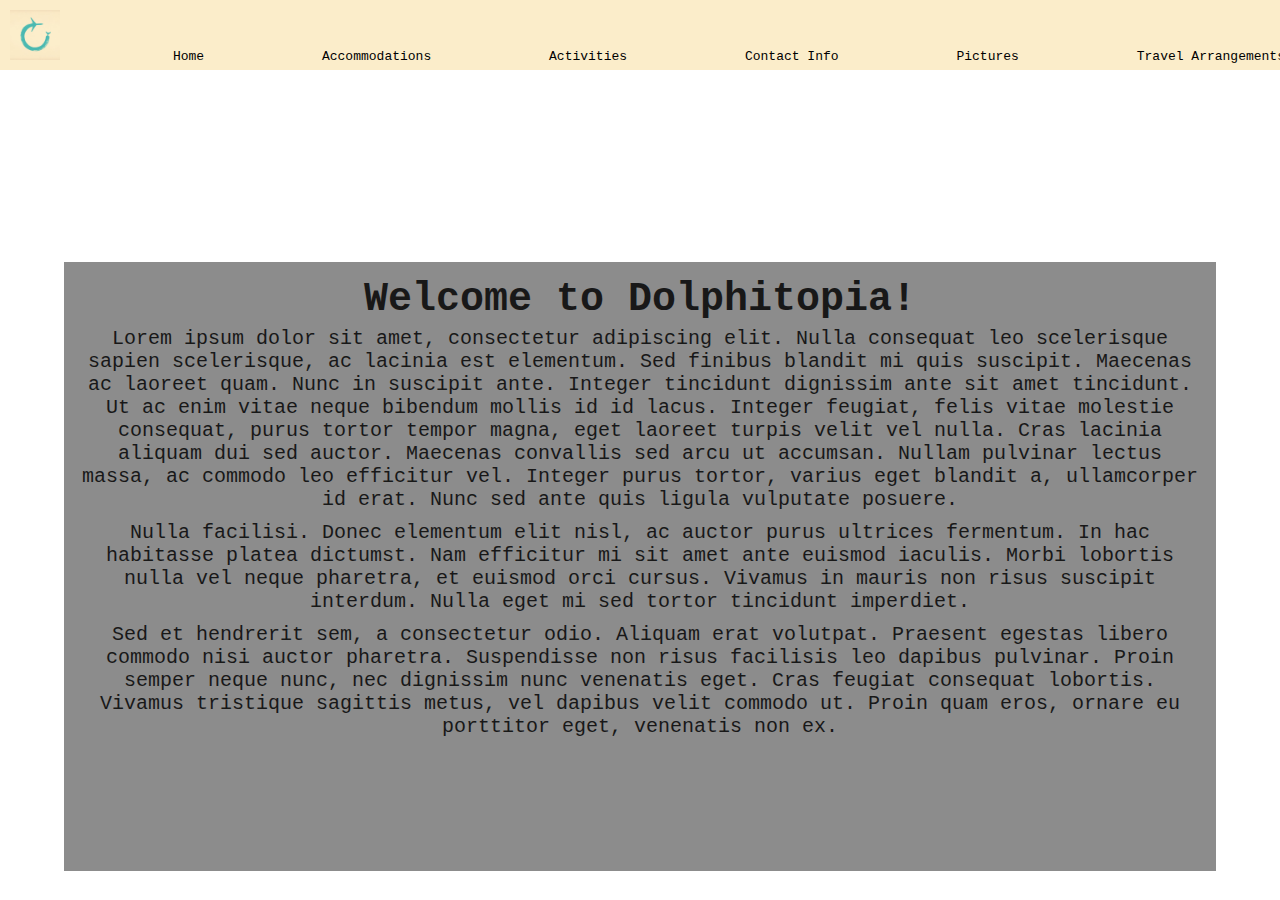
<file: index.html>
<!DOCTYPE html>
<html>
  <head>
    <link href="css/styles.css" rel="stylesheet" type="text/css">
    <meta charset="utf-8">
    <title></title>
  </head>
  <body>
    <nav>
      <ul>
        <li><img src="img/logo.jpg" alt="Logo" height="50"></li>
        <a href="index.html"><li>Home</li></a>
        <a href="accommodations.html" alt="Find Accommodations!"><li>Accommodations</li></a>
        <a href="activities.html"><li>Activities</li></a>
        <a href="contactInfo.html"><li>Contact Info</li></a>
        <a href="picture.html"><li>Pictures</li></a>
        <a href="travelArrangements.html"><li>Travel Arrangements</li></a>
      </ul>
    </nav>
    <div class="GeneralContent">
      <h1>Welcome to Dolphitopia!</h1>
      <p>
        Lorem ipsum dolor sit amet, consectetur adipiscing elit. Nulla consequat leo scelerisque sapien scelerisque, ac lacinia est elementum. Sed finibus blandit mi quis suscipit. Maecenas ac laoreet quam. Nunc in suscipit ante. Integer tincidunt dignissim ante sit amet tincidunt. Ut ac enim vitae neque bibendum mollis id id lacus. Integer feugiat, felis vitae molestie consequat, purus tortor tempor magna, eget laoreet turpis velit vel nulla. Cras lacinia aliquam dui sed auctor. Maecenas convallis sed arcu ut accumsan. Nullam pulvinar lectus massa, ac commodo leo efficitur vel. Integer purus tortor, varius eget blandit a, ullamcorper id erat. Nunc sed ante quis ligula vulputate posuere.
      </p>
      <p>
        Nulla facilisi. Donec elementum elit nisl, ac auctor purus ultrices fermentum. In hac habitasse platea dictumst. Nam efficitur mi sit amet ante euismod iaculis. Morbi lobortis nulla vel neque pharetra, et euismod orci cursus. Vivamus in mauris non risus suscipit interdum. Nulla eget mi sed tortor tincidunt imperdiet.
      </p>
      <p>
        Sed et hendrerit sem, a consectetur odio. Aliquam erat volutpat. Praesent egestas libero commodo nisi auctor pharetra. Suspendisse non risus facilisis leo dapibus pulvinar. Proin semper neque nunc, nec dignissim nunc venenatis eget. Cras feugiat consequat lobortis. Vivamus tristique sagittis metus, vel dapibus velit commodo ut. Proin quam eros, ornare eu porttitor eget, venenatis non ex.
      </p>
    </div>
  </body>
</html>
</file>
<file: css/styles.css>
html{
  width: 100%;
  height: 100%;
}

body{
  background-image: url("https://i.ytimg.com/vi/CPKSTccUYl4/maxresdefault.jpg");
  background-repeat: no-repeat;
  background-size:cover;
  width: 100%;
  height: 100%;
  font-family:monospace;
  font-size: 20px;
  margin:0;
  text-align: center;
}

.GeneralContent{
  width: 90%;
  height: auto;
  margin: auto;
  background-color: gray;
  opacity: 0.9;
  margin-top: 15%;
  padding-bottom: 10%;
}

.GeneralContentPicHeavy{
  width: 80%;
  height: auto;
  margin: auto;
  background-color: gray;
  margin-top: 10%;
  padding-bottom: 5%;
}

p {
  padding: 5px 15px;
  margin: 0;
}


h1 {
  padding: 15px 0 0 0;
  margin: 0;
}

ul{
  list-style: none;
}

nav ul {
  text-align: justify;
  padding: 0;
  margin: 0;
}

nav ul:after{
  content: '';
  display: inline-block;
  width: 100%;
}

/*ul:before{
  content: '';
  display: block;
  margin-top: -1.25em;
}*/

nav li {
  display:inline-block;
  margin-right: -.25em
  position: relative;
  top: 1.25em;
}

nav {
  background-color: #FBEDCA;
  width: 100%;
  margin: 0;
  height: 50px;
  padding: 10px;
}

nav a{
  width: 100%;
  margin: 0;
  height: 50px;
  padding: 5px;
  color: black;
  font-size: 13px;
}
</file>
